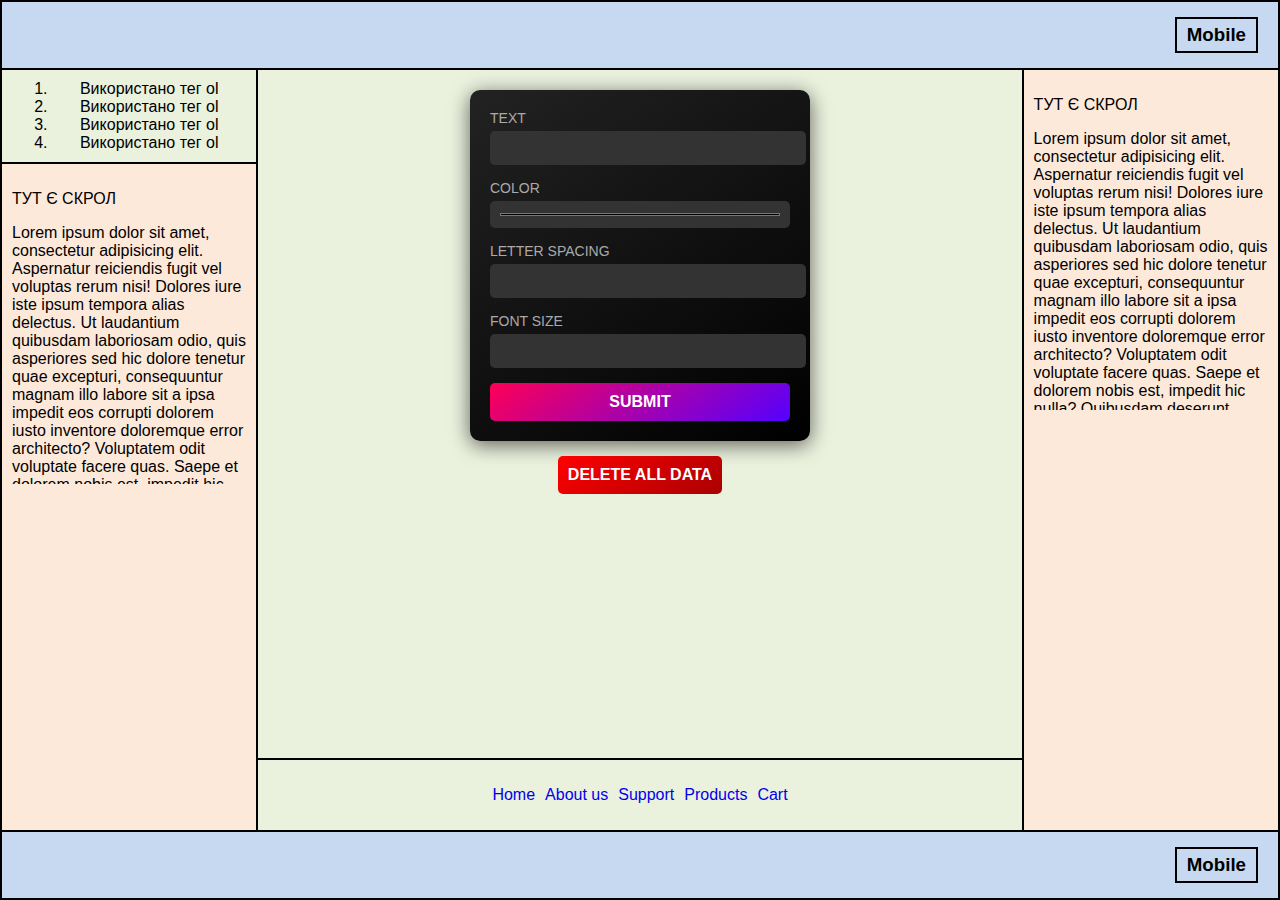
<file: index.html>
<!DOCTYPE html>
<html lang="en">
  <head>
    <meta charset="UTF-8" />
    <meta name="viewport" content="width=device-width, initial-scale=1.0" />
    <link rel="stylesheet" href="styles/index.css" />
    <title>Mobile adaptation</title>
  </head>
  <body class="no-scrollbar">
    <main class="main-flex">
      <div class="header">
        <h3>Mobile</h3>
      </div>

      <section class="content">
        <div class="content-left">
          <div class="top-section">
            <ol>
              <li>Використано тег ol</li>
              <li>Використано тег ol</li>
              <li>Використано тег ol</li>
              <li>Використано тег ol</li>
            </ol>
          </div>
          <div class="bottom-section no-scrollbar text">
            <p>ТУТ Є СКРОЛ</p>
            Lorem ipsum dolor sit amet, consectetur adipisicing elit. Aspernatur
            reiciendis fugit vel voluptas rerum nisi! Dolores iure iste ipsum
            tempora alias delectus. Ut laudantium quibusdam laboriosam odio,
            quis asperiores sed hic dolore tenetur quae excepturi, consequuntur
            magnam illo labore sit a ipsa impedit eos corrupti dolorem iusto
            inventore doloremque error architecto? Voluptatem odit voluptate
            facere quas. Saepe et dolorem nobis est, impedit hic nulla?
            Quibusdam deserunt possimus, atque, quos quas magni autem optio a
            eveniet recusandae odio praesentium, facilis distinctio placeat. Eum
            omnis, dolores reprehenderit ea numquam mollitia. Doloribus sunt
            reprehenderit quo culpa. Et molestiae temporibus neque iste quisquam
            esse.
          </div>
        </div>

        <div class="content-middle no-scrollbar">
          <div class="top-section">
            <form action="/submit" id="glitch-form">
              <label for="glitch-text">Text</label>
              <input id="glitch-text" type="text" required>
              
              <label for="glitch-color">Color</label>
              <input id="glitch-color" type="color" required>
              
              <label for="glitch-spacing">Letter spacing</label>
              <input id="glitch-spacing" type="number" min='1' max='10' required>

              <label for="glitch-font-size">Font size</label>
              <input id="glitch-font-size" type="number" min='5' max='50' required>
              
              <button type="submit">Submit</button>
          </form>
          <button id="delete-btn">Delete all data</button>
          <div id="output"></div>
          </div>
          <div class="bottom-section">
            <ul class="navbar">
              <li><a href="main.html">Home</a></li>
              <li><a href="main.html">About us</a></li>
              <li><a href="main.html">Support</a></li>
              <li><a href="main.html">Products</a></li>
              <li><a href="main.html">Cart</a></li>
            </ul>
          </div>
        </div>

        <div class="content-right">
          <div class="text no-scrollbar">
            <p>ТУТ Є СКРОЛ</p>
            Lorem ipsum dolor sit amet, consectetur adipisicing elit. Aspernatur
            reiciendis fugit vel voluptas rerum nisi! Dolores iure iste ipsum
            tempora alias delectus. Ut laudantium quibusdam laboriosam odio,
            quis asperiores sed hic dolore tenetur quae excepturi, consequuntur
            magnam illo labore sit a ipsa impedit eos corrupti dolorem iusto
            inventore doloremque error architecto? Voluptatem odit voluptate
            facere quas. Saepe et dolorem nobis est, impedit hic nulla?
            Quibusdam deserunt possimus, atque, quos quas magni autem optio a
            eveniet recusandae odio praesentium, facilis distinctio placeat. Eum
            omnis, dolores reprehenderit ea numquam mollitia. Doloribus sunt
            reprehenderit quo culpa. Et molestiae temporibus neque iste quisquam
            esse.
          </div>
        </div>
      </section>

      <div class="footer">
        <h3>Mobile</h3>
      </div>
    </main>
    <script src="scripts/index.js"></script>
  </body>
</html>
</file>
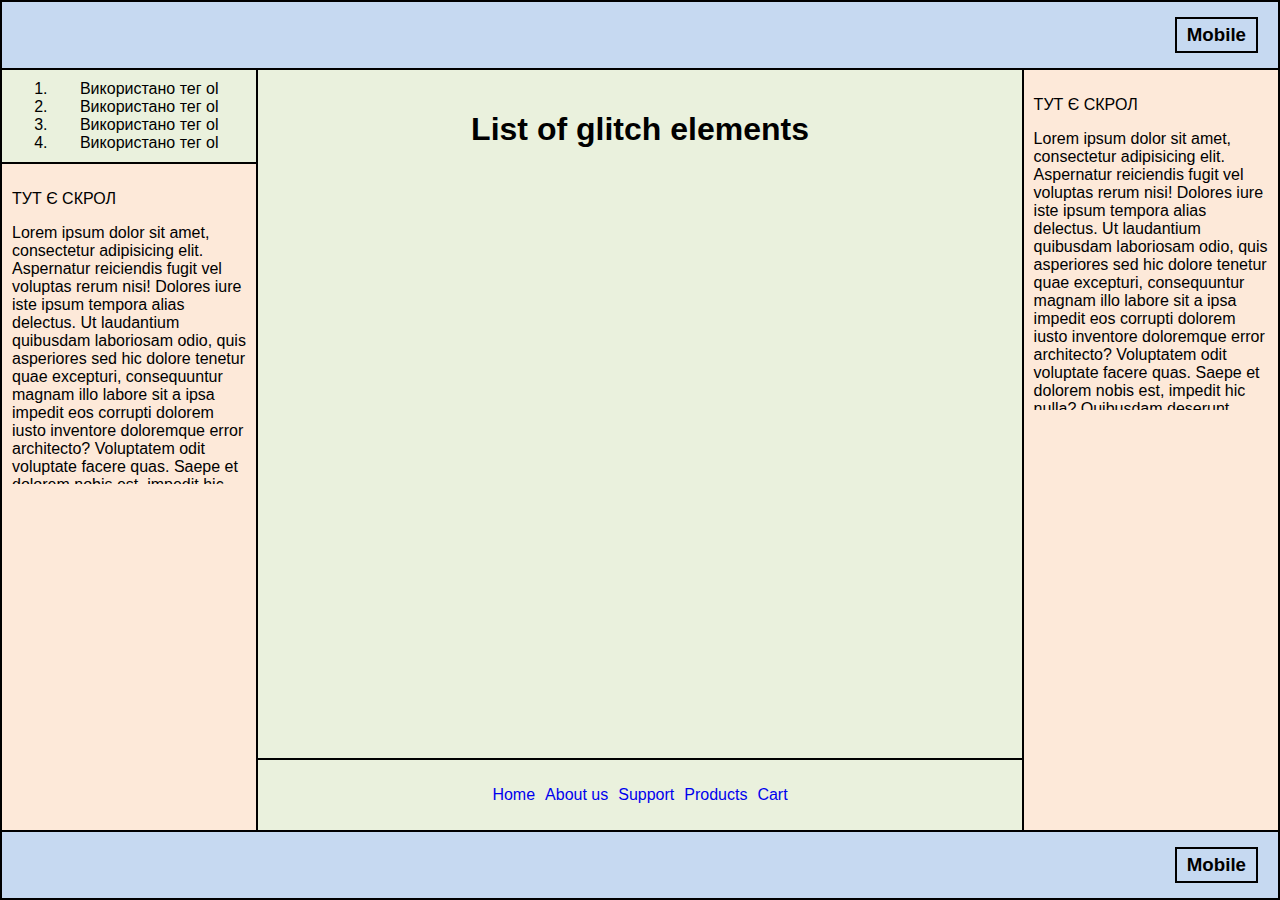
<file: main.html>
<!DOCTYPE html>
<html lang="en">
  <head>
    <meta charset="UTF-8" />
    <meta name="viewport" content="width=device-width, initial-scale=1.0" />
    <link rel="stylesheet" href="styles/glitch.css" />
    <link rel="stylesheet" href="styles/index.css" />
    <title>Mobile adaptation</title>
  </head>
  <body class="no-scrollbar">
    <main class="main-flex">
      <div class="header">
        <h3>Mobile</h3>
      </div>

      <section class="content">
        <div class="content-left">
          <div class="top-section">
            <ol>
              <li>Використано тег ol</li>
              <li>Використано тег ol</li>
              <li>Використано тег ol</li>
              <li>Використано тег ol</li>
            </ol>
          </div>
          <div class="bottom-section no-scrollbar text">
            <p>ТУТ Є СКРОЛ</p>
            Lorem ipsum dolor sit amet, consectetur adipisicing elit. Aspernatur
            reiciendis fugit vel voluptas rerum nisi! Dolores iure iste ipsum
            tempora alias delectus. Ut laudantium quibusdam laboriosam odio,
            quis asperiores sed hic dolore tenetur quae excepturi, consequuntur
            magnam illo labore sit a ipsa impedit eos corrupti dolorem iusto
            inventore doloremque error architecto? Voluptatem odit voluptate
            facere quas. Saepe et dolorem nobis est, impedit hic nulla?
            Quibusdam deserunt possimus, atque, quos quas magni autem optio a
            eveniet recusandae odio praesentium, facilis distinctio placeat. Eum
            omnis, dolores reprehenderit ea numquam mollitia. Doloribus sunt
            reprehenderit quo culpa. Et molestiae temporibus neque iste quisquam
            esse.
          </div>
        </div>

        <div class="content-middle no-scrollbar">
          <div class="top-section">
            <h1>List of glitch elements</h1>
            <div class="output" id="output"></div>
          </div>
          <div class="bottom-section">
            <ul class="navbar">
              <li><a href="index.html">Home</a></li>
              <li><a href="index.html">About us</a></li>
              <li><a href="index.html">Support</a></li>
              <li><a href="index.html">Products</a></li>
              <li><a href="index.html">Cart</a></li>
            </ul>
          </div>
        </div>

        <div class="content-right">
          <div class="text no-scrollbar">
            <p>ТУТ Є СКРОЛ</p>
            Lorem ipsum dolor sit amet, consectetur adipisicing elit. Aspernatur
            reiciendis fugit vel voluptas rerum nisi! Dolores iure iste ipsum
            tempora alias delectus. Ut laudantium quibusdam laboriosam odio,
            quis asperiores sed hic dolore tenetur quae excepturi, consequuntur
            magnam illo labore sit a ipsa impedit eos corrupti dolorem iusto
            inventore doloremque error architecto? Voluptatem odit voluptate
            facere quas. Saepe et dolorem nobis est, impedit hic nulla?
            Quibusdam deserunt possimus, atque, quos quas magni autem optio a
            eveniet recusandae odio praesentium, facilis distinctio placeat. Eum
            omnis, dolores reprehenderit ea numquam mollitia. Doloribus sunt
            reprehenderit quo culpa. Et molestiae temporibus neque iste quisquam
            esse.
          </div>
        </div>
      </section>

      <div class="footer">
        <h3>Mobile</h3>
      </div>
    </main>
    <script src="scripts/main.js"></script>
  </body>
</html>
</file>
<file: styles/index.css>
body {
  margin: 0;
  padding: 0;
  font-family: Arial, Helvetica, sans-serif;
}

.main-flex {
  height: 100dvh;
  display: flex;
  flex-direction: column;
}

.header,
.footer {
  background-color: rgba(198, 217, 241, 255);
  padding: 15px 20px;
  text-align: end;
  height: fit-content;
  border: 2px black solid;
}

.header > h3,
.footer > h3 {
  margin: 0;
  display: inline-block;
  padding: 5px 10px;
  border: 2px solid black;
  word-break: break-all;
}

.content {
  flex: 1;
  display: flex;
}

.content-left,
.content-middle,
.content-right {
  display: flex;
  flex-direction: column;
  flex: 1;
}

.content-left {
  border-right: 2px solid black;
  border-left: 2px solid black;
}
.content-right {
  border-left: 2px solid black;
  border-right: 2px solid black;
}

.content-left,
.content-right {
  flex-basis: 20%;
  background-color: rgba(253, 233, 217, 255);
}

.content-middle {
  flex-basis: 60%;
  overflow-y: auto;
  background-color: rgba(234, 241, 221, 255);
}

.content-left > .top-section {
  padding: 10px;
  border-bottom: 2px solid black;
  background-color: rgba(234, 241, 221, 255);
  text-align: center;
  word-break: break-all;
}

.content-left > .top-section > ol {
  margin: 0;
}

.content-left > .bottom-section {
  padding: 10px;
  max-height: 300px;
  overflow-y: auto;
}

.content-middle > .top-section {
  flex: 1;
  padding: 20px;
  display: flex;
  flex-direction: column;

  align-items: center;
}

.content-middle > .bottom-section {
  padding: 10px;
  border-top: 2px solid black;
}

.output {
  display: flex;
  flex-direction: column;
  justify-content: center;
  row-gap: 10px;
}

.content-right {
  overflow-y: auto;
}

.navbar {
  width: 100%;
  display: flex;
  justify-content: center;
  column-gap: 10px;
  padding: 0;
}

.navbar > li {
  list-style: none;
  text-align: center;
  color: black;
}
.navbar > li > a {
  text-decoration: none;
}

.no-scrollbar::-webkit-scrollbar {
  width: 0;
  background: transparent;
}

.text {
  overflow-y: auto;
  padding: 10px;
  max-height: 320px;
  word-break: normal;
}

#glitch-form {
  background: linear-gradient(145deg, #222, #000);
  padding: 20px;
  border-radius: 10px;
  box-shadow: 0 4px 20px rgba(0, 0, 0, 0.6);
  width: 300px;
}

#glitch-form label {
  display: block;
  font-size: 14px;
  margin-bottom: 5px;
  color: #aaa;
  text-transform: uppercase;
}

#glitch-form input[type="text"],
#glitch-form input[type="color"],
#glitch-form input[type="number"] {
  width: 100%;
  padding: 8px;
  margin-bottom: 15px;
  border: none;
  border-radius: 5px;
  font-size: 16px;
  background: #333;
  color: #fff;
  outline: none;
  transition: box-shadow 0.3s ease;
}

#glitch-form input[type="text"]:focus,
#glitch-form input[type="color"]:focus,
#glitch-form input[type="number"]:focus {
  box-shadow: 0 0 10px #ff0055, 0 0 20px #5500ff;
}

#glitch-form button {
  width: 100%;
  padding: 10px;
  font-size: 16px;
  font-weight: bold;
  color: #fff;
  background: linear-gradient(145deg, #ff0055, #5500ff);
  border: none;
  border-radius: 5px;
  text-transform: uppercase;
  cursor: pointer;
  position: relative;
  overflow: hidden;
  transition: background 0.3s ease, box-shadow 0.3s ease;
}

#glitch-form button:hover {
  background: linear-gradient(145deg, #5500ff, #ff0055);
  box-shadow: 0 0 10px #ff0055, 0 0 20px #5500ff;
}

#delete-btn {
  padding: 10px;
  font-size: 16px;
  font-weight: bold;
  color: #fff;
  background: linear-gradient(145deg, #ff0000, #aa0000);
  border: none;
  border-radius: 5px;
  text-transform: uppercase;
  cursor: pointer;
  position: relative;
  overflow: hidden;
  margin-top: 15px;
  transition: background 0.3s ease, box-shadow 0.3s ease;
}

#delete-btn:hover {
  background: linear-gradient(145deg, #aa0000, #ff0000);
  box-shadow: 0 0 10px #ff0000, 0 0 20px #aa0000;
}

@media (max-width: 768px) {
  .main-flex {
    flex-direction: column;
  }

  .content {
    flex-direction: column;
  }

  .content-left,
  .content-middle,
  .content-right {
    flex-basis: auto;
    width: 100%;
  }

  .content-left .top-section {
    border-right: 2px solid black;
    border-left: 2px solid black;
  }
  .content-left .bottom-section {
    border: 2px solid black;
    border-top: none;
  }
  .content-left {
    border-right: none;
    border-left: none;
  }
  .content-middle {
    border-bottom: 2px solid black;
  }

  .content-right {
    border: none;
  }
  .content-left > .top-section,
  .content-left > .bottom-section,
  .content-right > .text {
    max-height: none;
  }
  .navbar > li {
    padding: 5px 0;
  }

  .header > h3,
  .footer > h3 {
    font-size: 1.2em;
  }
}
</file>
<file: styles/glitch.css>
@import url('https://fonts.googleapis.com/css?family=Montserrat:100');

.glitch {

	color: white;
	font-size: 4em;
	letter-spacing: 0.2em;
	animation: glitch-skew 1s infinite linear alternate-reverse;
}

.glitch::before,
.glitch::after {
	content: attr(data-text);
	position: absolute;
	top: 0;
	left: 0;
	width: 100%;
	height: 100%;
}

.glitch::before {
	left: 1px;
	text-shadow: -2px 0 #ff00c1;
	clip: rect(44px, 450px, 56px, 0);
	animation: glitch-anim 5s infinite linear alternate-reverse;
}

.glitch::after {
	left: -1px;
	text-shadow: -2px 0 #00fff9, 2px 2px #ff00c1;
	animation: glitch-anim2 1s infinite linear alternate-reverse;
}

@keyframes glitch-anim {
	0% {
		clip: rect(10px, 9999px, 20px, 0);
		transform: skew(0.5deg);
	}
	20% {
		clip: rect(50px, 9999px, 60px, 0);
		transform: skew(-0.5deg);
	}
	40% {
		clip: rect(30px, 9999px, 40px, 0);
		transform: skew(0.2deg);
	}
	60% {
		clip: rect(10px, 9999px, 20px, 0);
		transform: skew(-0.2deg);
	}
	80% {
		clip: rect(50px, 9999px, 60px, 0);
		transform: skew(0.3deg);
	}
	100% {
		clip: rect(30px, 9999px, 40px, 0);
		transform: skew(-0.3deg);
	}
}

@keyframes glitch-anim2 {
	0% {
		clip: rect(60px, 9999px, 70px, 0);
		transform: skew(1deg);
	}
	20% {
		clip: rect(40px, 9999px, 50px, 0);
		transform: skew(-1deg);
	}
	40% {
		clip: rect(70px, 9999px, 80px, 0);
		transform: skew(0.8deg);
	}
	60% {
		clip: rect(10px, 9999px, 20px, 0);
		transform: skew(-0.8deg);
	}
	80% {
		clip: rect(30px, 9999px, 40px, 0);
		transform: skew(0.4deg);
	}
	100% {
		clip: rect(50px, 9999px, 60px, 0);
		transform: skew(-0.4deg);
	}
}

@keyframes glitch-skew {
	0% {
		transform: skew(0deg);
	}
	50% {
		transform: skew(1deg);
	}
	100% {
		transform: skew(-1deg);
	}
}
</file>
